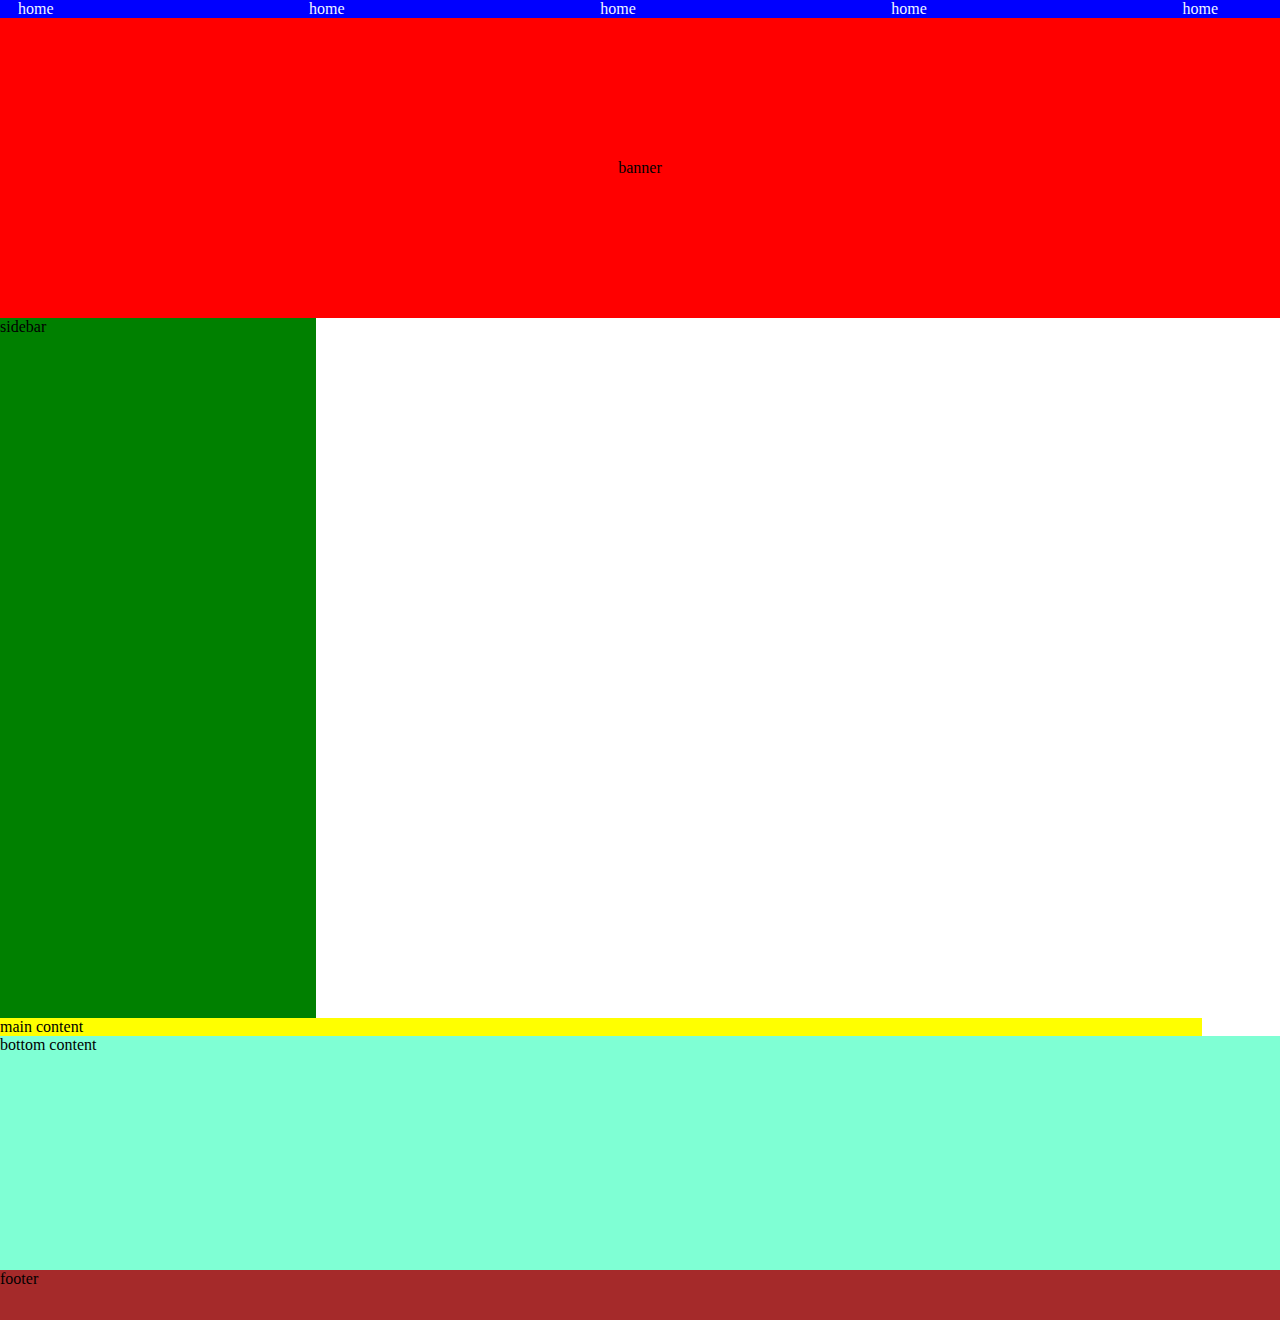
<file: layout.html>
<!DOCTYPE html>
<html lang="en">
<head>
    <meta charset="UTF-8">
    <meta http-equiv="X-UA-Compatible" content="IE=edge">
    <meta name="viewport" content="width=device-width, initial-scale=1.0">
    <title>webLayout</title>
    <link rel="stylesheet" href="style.css">
</head>
<body>
    <header>
        <div class="container">
            <nav>
                <ul>
                    <li><a href="#">home</a></li>
                    <li><a href="#">home</a></li>
                    <li><a href="#">home</a></li>
                    <li><a href="#">home</a></li>
                    <li><a href="#">home</a></li>
                </ul>
            </nav>
        </div>
    </header>
    <section id="banner">banner</section>
    <section class="content">
        <section id="sidebar">sidebar</section>
        <main>main content</main>
        <section id="bottom">bottom content</section>
    </section>
    <footer>footer</footer>
</body>
</html>
</file>
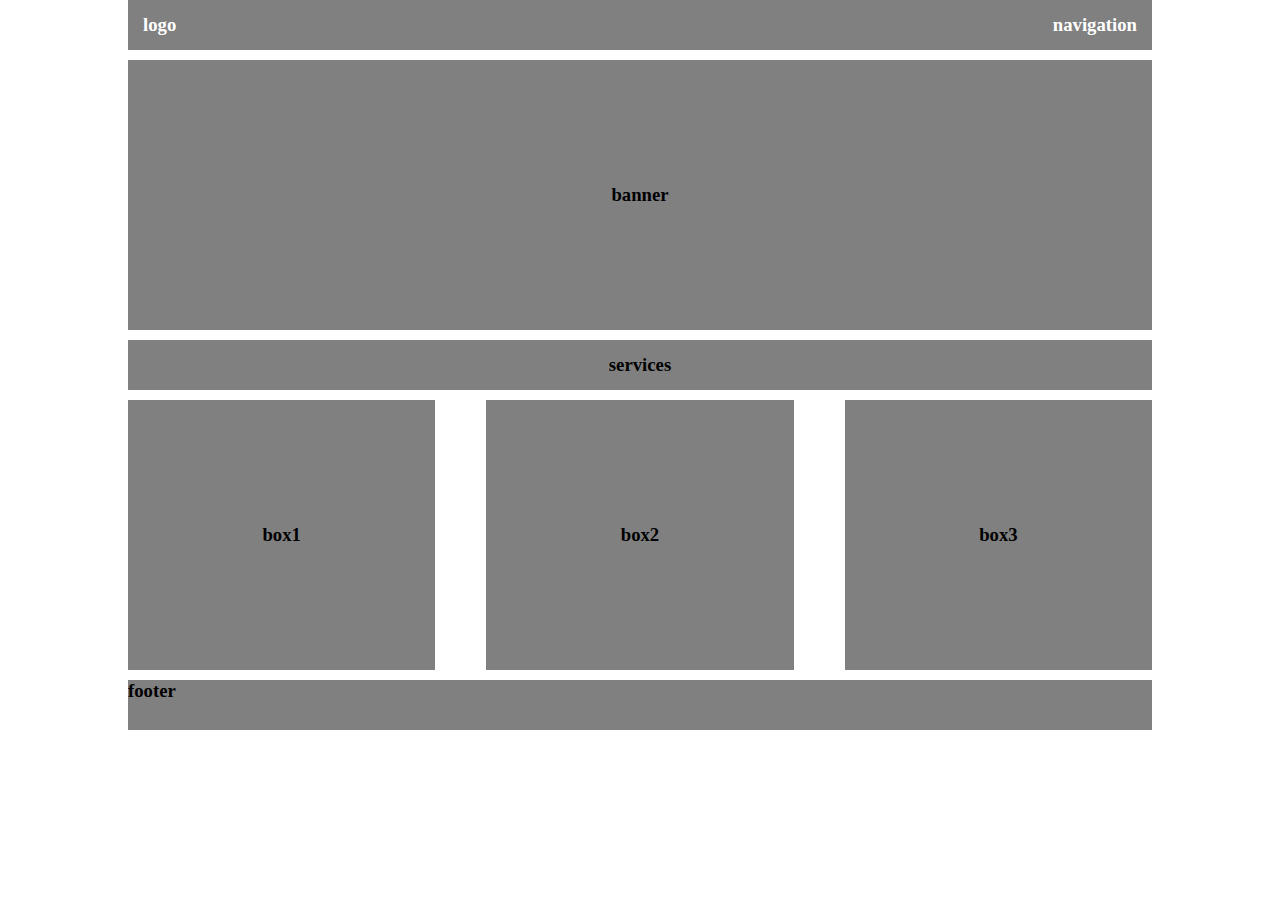
<file: layout1.html>
<!DOCTYPE html>
<html lang="en">
<head>
    <meta charset="UTF-8">
    <meta http-equiv="X-UA-Compatible" content="IE=edge">
    <meta name="viewport" content="width=device-width, initial-scale=1.0">
    <title>Document</title>
    <link rel="stylesheet" href="style1.css">
</head>
<body>
    <div class="container">
        <div class="header">
            <div class="logo">
                <h3>logo</h3>
            </div>
            <nav>
                <h3>navigation</h3>
            </nav>
        </div>

        <div class="hero">
            <h3>banner</h3>
        </div>
        
        <div class="service">
            <h3>services</h3>
        </div>
        
        <div class="products">
            <div class="box1">
                <h3>box1</h3>
            </div>
            <div class="box2">
                <h3>box2</h3>
            </div>
            <div class="box3">
                <h3>box3</h3>
            </div>
        </div>
        <footer><h3>footer</h3></footer>
    </div>
</body>
</html>
</file>
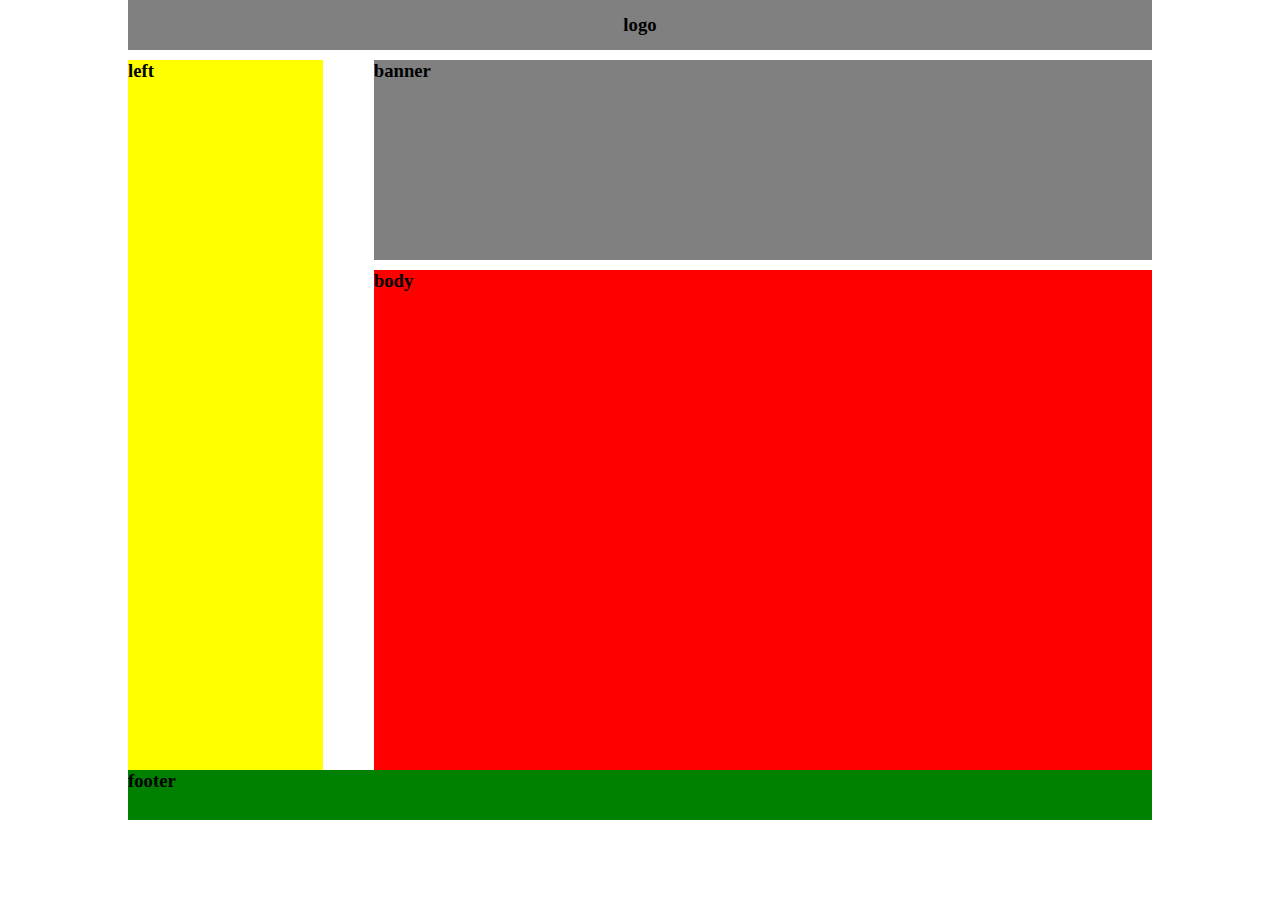
<file: layout2.html>
<!DOCTYPE html>
<html lang="en">
<head>
    <meta charset="UTF-8">
    <meta http-equiv="X-UA-Compatible" content="IE=edge">
    <meta name="viewport" content="width=device-width, initial-scale=1.0">
    <title>Document</title>
    <link rel="stylesheet" href="style2.css">
</head>
<body>
    <div class="container">
        <header>
            <div class="logo">
                <h3>logo</h3>
            </div>
        </header>
        <div class="main">
            <div class="left">
                <h3>left</h3>
            </div>
            <div class="right">
                <div class="hero">
                    <h3>banner</h3>
                </div>
                <div class="body">
                    <h3>body</h3>
                </div>
            </div>
        </div>
        <footer>
            <h3>footer</h3>
        </footer>
    </div>
</body>
</html>
</file>
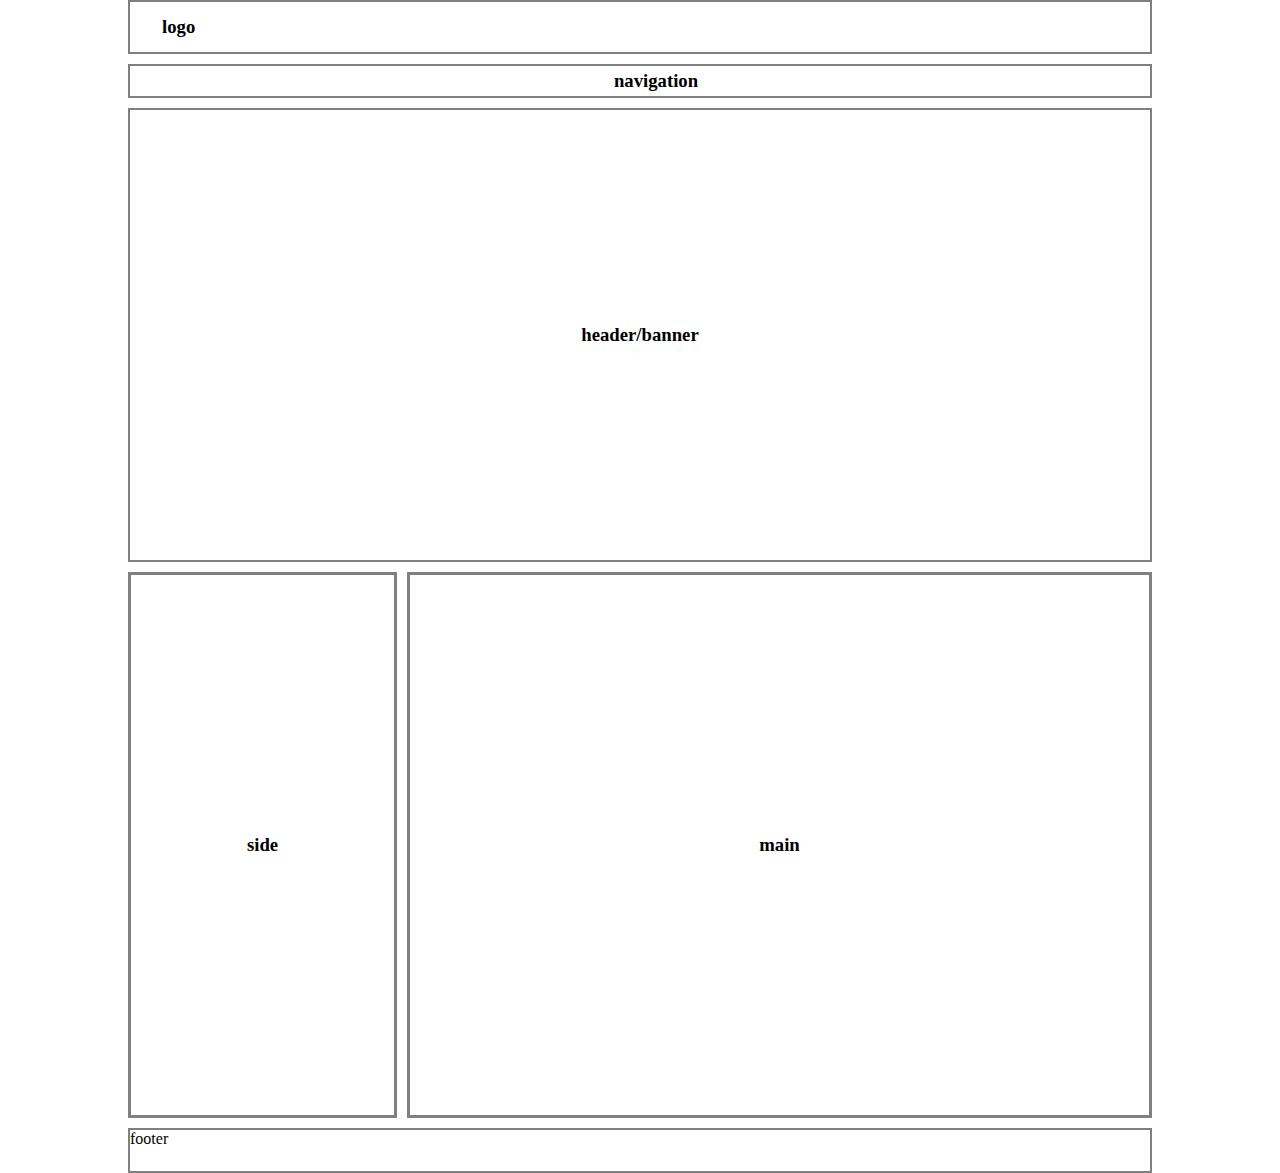
<file: plan.html>
<!DOCTYPE html>
<html lang="en">
<head>
    <meta charset="UTF-8">
    <meta http-equiv="X-UA-Compatible" content="IE=edge">
    <meta name="viewport" content="width=device-width, initial-scale=1.0">
    <title>Document</title>
    <link rel="stylesheet" href="main.css">
</head>
<body>
    <div class="container">
<div class="logo">
    <h3>logo</h3>
</div>
<div class="nav-class">
    <h3>navigation</h3>
</div>
<div class="hero">
    <h3>header/banner</h3>
</div>
<div class="content">
    <aside class="side">
        <h3>side</h3>
    </aside>
    <main>
        <h3>main</h3>
    </main>
</div>
<footer>
    footer
</footer>
</div>
</body>
</html>
</file>
<file: style.css>
*{
    margin: 0;
    padding: 0;
    list-style: none;
    text-decoration: none;
    box-sizing: border-box;
}
body{
    min-height: 100vh;
    width: 100%;
}
header{
    background: blue;
}
.container{
    margin: 0 auto;
    padding: 0 18px;
}
nav{
    max-width: 1200px;
}
nav ul{
    display: flex;
    justify-content: space-between;
}
nav ul li > *{
    color: aliceblue;
}
#banner{
    background: red;
    width: 100%;
    height: 300px;
    text-align: center;
    align-items: center;
    margin: 0 auto;
    justify-content: center;
    display: flex;
}
.content{
    display: flex;
    /* height: 500px; */
    flex-wrap: wrap;
    /* overflow: hidden; */
}
#sidebar{
    background-color:green;
    width: 316px;
    height: 700px;
}
main{
    background-color: yellow;
    width: 1202px;
}
#bottom{
    background-color: aquamarine;
    width: 100%;
    height: 234px;
}
footer{
    background-color: brown !important;
    height: 50px;
}
</file>
<file: style1.css>
*{
    margin: 0;
    padding: 0;
    box-sizing: border-box;
}
.container{
    width: 80%;
    margin: auto;
}
.header{
    width: 100%;
    min-height: 50px;
    background-color: grey;
    color: white;
    display: flex;
    justify-content: space-between;
    padding: 0 15px;
    line-height: 50px;
    margin-bottom: 10px;
}
.hero{
width: 100%;
min-height: 30vh;
background-color: grey;
line-height: 30vh;
text-align: center;
margin-bottom: 10px;
}
.service{
    width: 100%;
    min-height: 50px;
    background: grey;
    line-height: 50px;
    text-align: center;
    margin-bottom: 10px;
}
.products{
    width: 100%;
    display: flex;
    justify-content: center;
    margin-bottom: 10px;
}
.box1, .box2, .box3{
    width: 30%;
    min-height: 30vh;
    background-color: grey;
    text-align: center;
    line-height: 30vh;
}
.box2{
    margin:0 5% 0 5%;
}
footer{
    width: 100%;
    min-height: 50px;
    background: grey;
}
</file>
<file: style2.css>
*{
    margin: 0;
    padding: 0;
    box-sizing: border-box;
}
.container{
    width: 80%;
    margin: auto;
}
header{
    width: 100%;
    min-height: 50px;
    line-height: 50px;
    text-align: center;
    background: grey;
    margin-bottom: 10px;
}
.main{
    width: 100%;
    min-height: 700px;
    display: flex;
}
.left{
    width: 20%;
    min-height: 100%;
    background: yellow;
    margin-right: 5%;
}
.right{
    width:80%;
    min-height: 100%;
}
.hero{
    width: 100%;
    min-height: 200px;
    background: grey;
    margin-bottom: 10px;
}
.body{
    width: 100%;
    min-height: 500px;
    background: red;
}
footer{
    width: 100%;
    min-height: 50px;
    background: green;
}
</file>
<file: main.css>
*{
    margin: 0;
    padding: 0;
    box-sizing: border-box;
}
.logo, .nav-class{
    width: 100%;
    min-height: 50px;
    border: 2px solid gray;
    padding-left: 2em;
    line-height: 50px;
    margin-bottom: 10px;
}
.nav-class{
    min-height: 30px;
    line-height: 30px;
    text-align: center;
    /* margin-bottom: 0; */
}
.hero{
    width: 100%;
    min-height: 50vh;
    text-align: center;
    line-height: 50vh;
    border: 2px solid grey;
    margin-bottom: 10px;
}
.content{
    width: 100%;
    display: flex;
    flex: 1;
    text-align: center;
    line-height: 60vh;
    margin-bottom: 10px;
}
.side{
    width: 25%;
    min-height: 60vh;
    flex: 1 1 200px;
    border: 3px solid grey;
    margin-right: 10px;
}
main{
    width: 55%;
    flex: 5 5 400px;
    border: 3px solid grey;
}

footer{
    width: 100%;
    min-height: 5vh;
    border: 2px solid gray;
}
.container{
    width: 80%;
    margin: auto;
}
</file>
